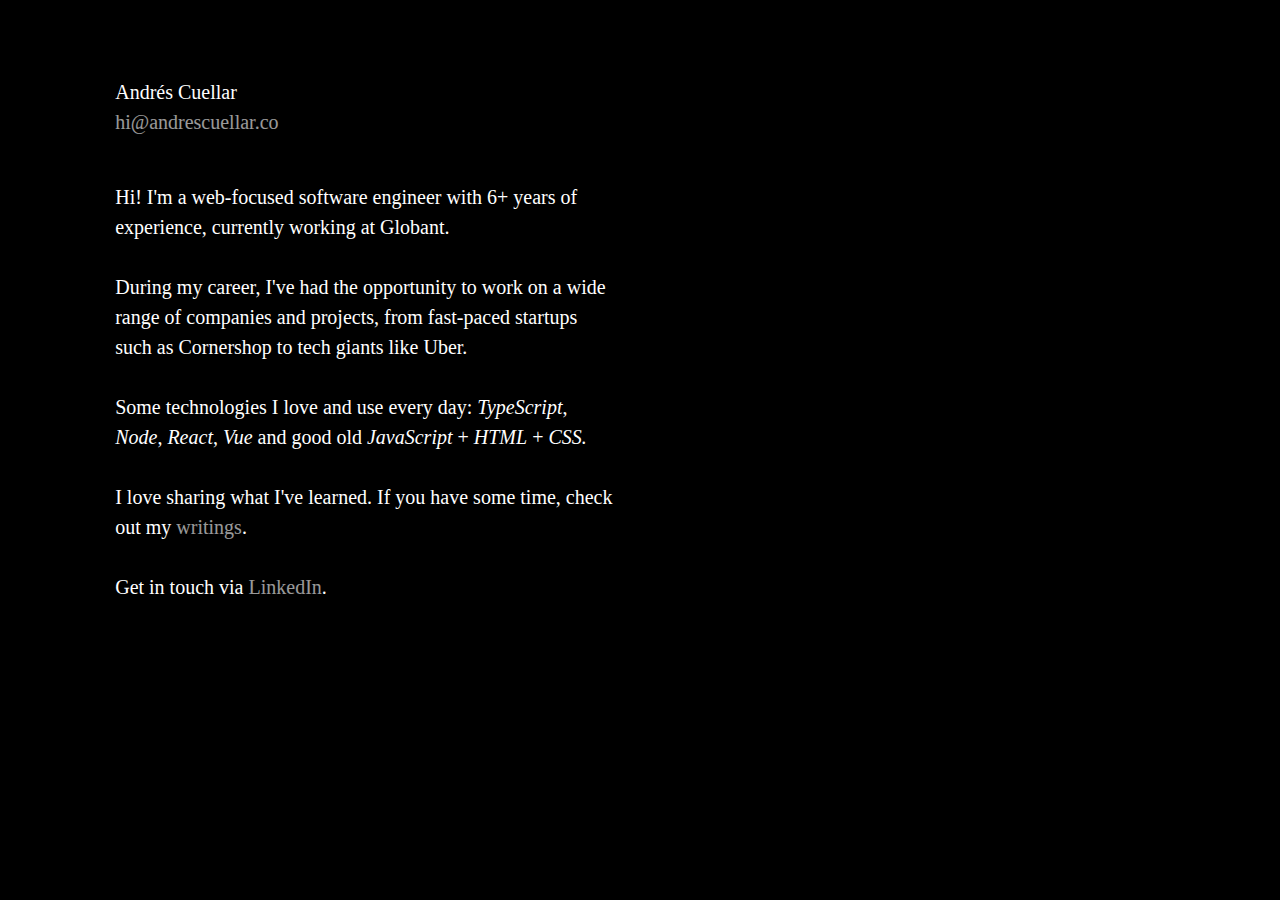
<file: index.html>
<!DOCTYPE html>
<html lang="en">
  <head>
    <meta charset="UTF-8" />
    <meta name="viewport" content="width=device-width, initial-scale=1.0" />
    <link rel="icon" type="image/svg+xml" href="favicon.svg" />
    <link rel="stylesheet" type="text/css" href="styles.css">
    <title>Andrés Cuellar</title>
  </head>
  <body>
    <main>
      <div class="heading">
        <h1>Andrés Cuellar</h1>
        <a href="mailto:hi@andrescuellar.co"
          >hi@andrescuellar.co</a
        >
      </div>

      <p>
        Hi! I'm a web-focused software engineer with 6+ years of experience,
        currently working at Globant.
      </p>

      <p>
        During my career, I've had the opportunity to work on a wide range of
        companies and projects, from fast-paced startups such as Cornershop to
        tech giants like Uber.
      </p>

      <p>
        Some technologies I love and use every day:
        <i>TypeScript</i>, <i>Node</i>, <i>React</i>, <i>Vue</i> and good
        old <i>JavaScript</i> + <i>HTML</i> + <i>CSS.</i>
      </p>

      <p>
        I love sharing what I've learned. If you have some time, check out my 
        <a href="/writings">writings</a>.
      </p>

      <p>
        Get in touch via
        <a
          target="_blank"
          href="https://www.linkedin.com/in/andrescuco/"
          >LinkedIn</a
        >.
      </p>
    </main>
  </body>
</html>
</file>
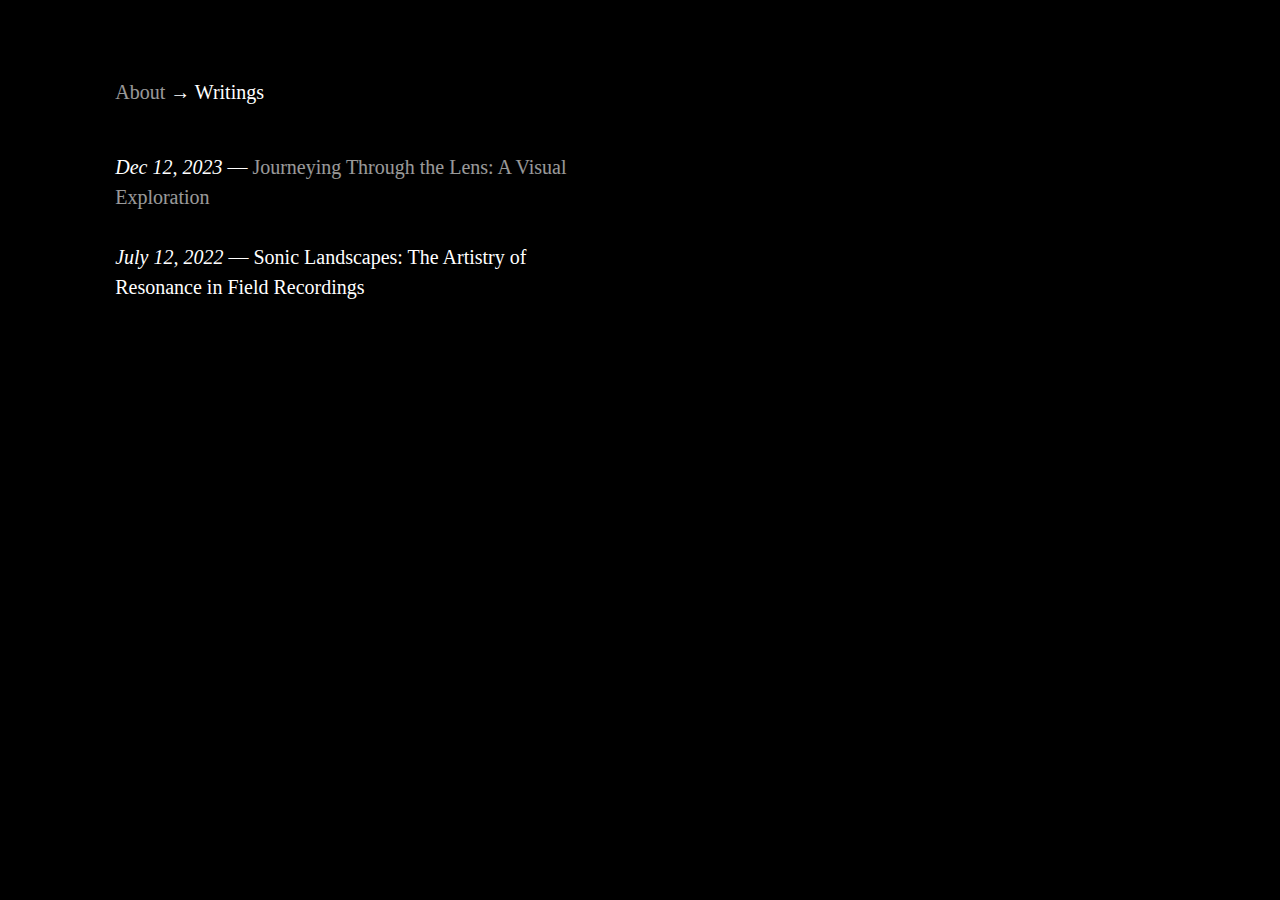
<file: writings.html>
<!DOCTYPE html>
<html lang="en">
  <head>
    <meta charset="UTF-8" />
    <meta name="viewport" content="width=device-width, initial-scale=1.0" />
    <link rel="icon" type="image/svg+xml" href="favicon.svg" />
    <link rel="stylesheet" type="text/css" href="styles.css">
    <title>Writings</title>
  </head>
  <body>
    <main>
      <div class="heading">
        <h1><a href="/">About</a> → Writings</h1>
      </div>

      <ul>
        <li><i>Dec 12, 2023</i> — <a href="./2023-12-12/journeying-through-the-lens-a-visual-exploration">Journeying Through the Lens: A Visual Exploration</a></li>
        <li><i>July 12, 2022</i> — Sonic Landscapes: The Artistry of Resonance in Field Recordings</li>
      </ul>
    </main>
  </body>
</html>
</file>
<file: styles.css>
:root {
  background: #000;
  color: #fff;
  /* font-size: 18px; */
  font-size: 1.25rem;
  line-height: 30px;
}

*,
::after,
::before {
  box-sizing: border-box;
  padding: 0;
  margin: 0;
  background: 0 0;
  text-decoration: none;
  outline: 0;
  font-family: inherit;
  font-size: inherit;
  line-height: inherit;
  font-weight: inherit;
  font-style: inherit;
  color: inherit;
  border: none;
  list-style: none;
  -moz-osx-font-smoothing: grayscale;
  -webkit-font-smoothing: antialiased;
}

body {
  padding: 6vw 0 9vw 9vw;
}

@media (max-width: 1024px) {
  body {
    /* padding: 6vw 6vw 9vw 6vw; */
    padding: 6vw 9vw 9vw 9vw;
  }
}

main {
  max-width: 50ch;
}

/* Article styles */

.writing-container {
  display: flex;
  flex-direction: row-reverse;
  justify-content: flex-end;
}

.writing-container .main-content {
  max-width: 50ch;
}

.writing-container .supp-content {
  width: 100%;
  display: flex;
  justify-content: center;
  margin: 0 1.25rem 0 1.25rem;
}

.responsive-img {
  max-width: 100%;
  object-fit: cover;
}

/* @media (max-width: 768px) { */
@media (max-width: 1024px) {
  .writing-container {
    flex-direction: column;
  }

  .writing-container .main-content {
    max-width: 100%;
  }

  .writing-container .supp-content {
    margin: 0 0 1.25rem 0;
  }
}

/* End of article styles */

p:not(:last-child) {
  margin-bottom: 30px;
}

a {
  opacity: 0.6;
}

a:hover {
  text-decoration: underline;
}

@media screen and (max-width: 750px) {
  .contact {
    margin-bottom: 30px;
  }
}

i {
  font-style: italic;
}

li {
  margin-bottom: 30px;
}

.heading {
  max-width: 50ch;
  margin-bottom: 45px;
  display: inline-block;
}
</file>
